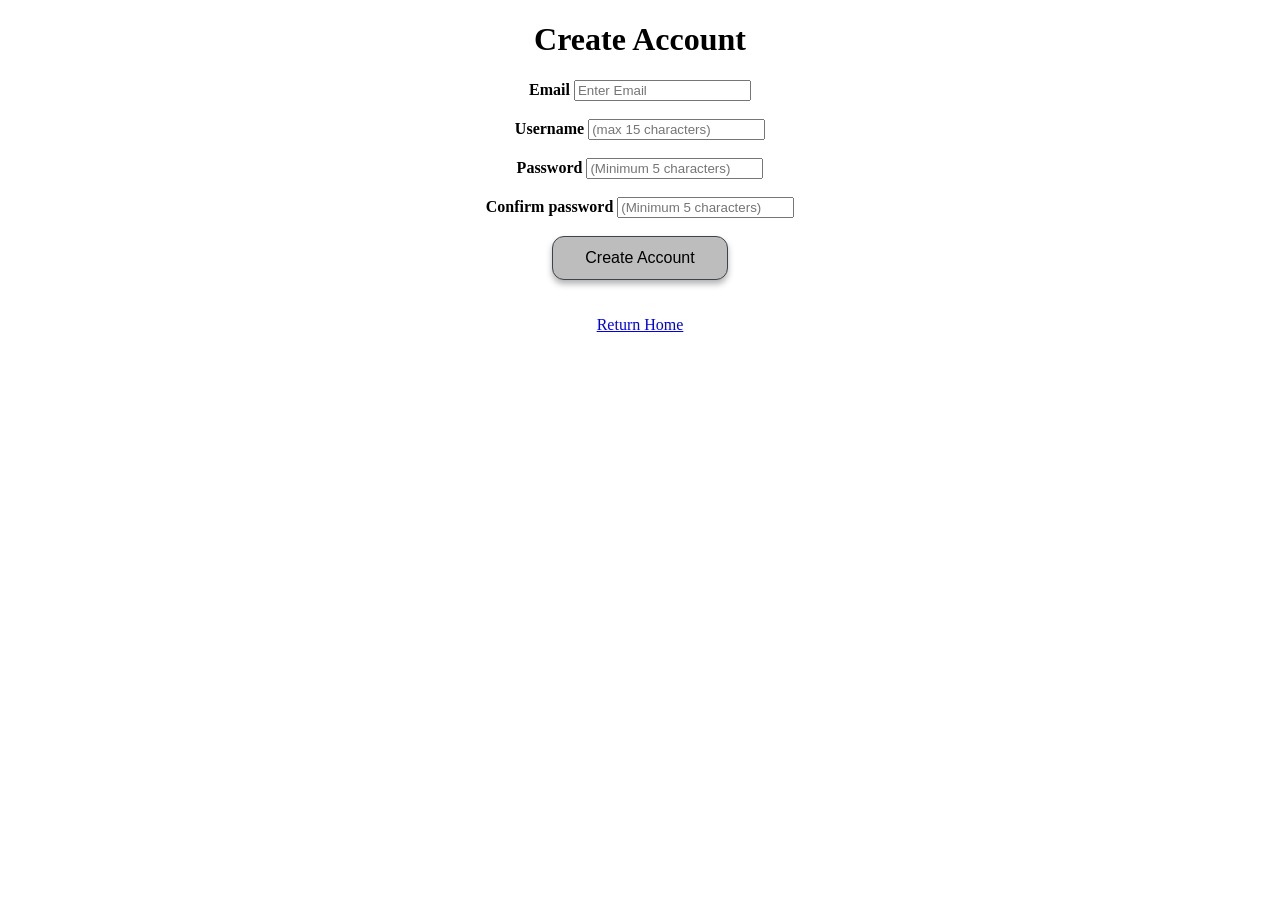
<file: templates/create_account.html>
<!DOCTYPE html>
<html lang="en">

<head>
    <meta charset="UTF-8">
    <meta name="viewport" content="width=device-width, initial-scale=1.0">
    <title>Create Account</title>

<link rel="stylesheet" type="text/css" href="/static/styles/create_account_styles.css">

</head>

<body>
    <h1>Create Account</h1>    
<form method = "POST" action ="/register">
    
    <label for="email"><b>Email</b></label>
    <input type="email" placeholder="Enter Email" name="email" required>

<br><br>

    <label for="username"><b>Username</b></label>
    <input type="text" placeholder="(max 15 characters)" maxlength="15" name="username" required>

<br><br>

    <label for="password"><b>Password</b></label>
    <input type="password" placeholder="(Minimum 5 characters)" minlength="5" name="password" required>

<br><br>

    <label for="confirm-password"><b>Confirm password</b></label>
    <input type="password" placeholder="(Minimum 5 characters)" minlength="5" name="confirm-password" required>

<br><br>

    <button class="btn-dark-modern" type="submit">Create Account</button>
</form>
<br><br>
    <a href="/">Return Home</a>
</body>



</html>
</file>
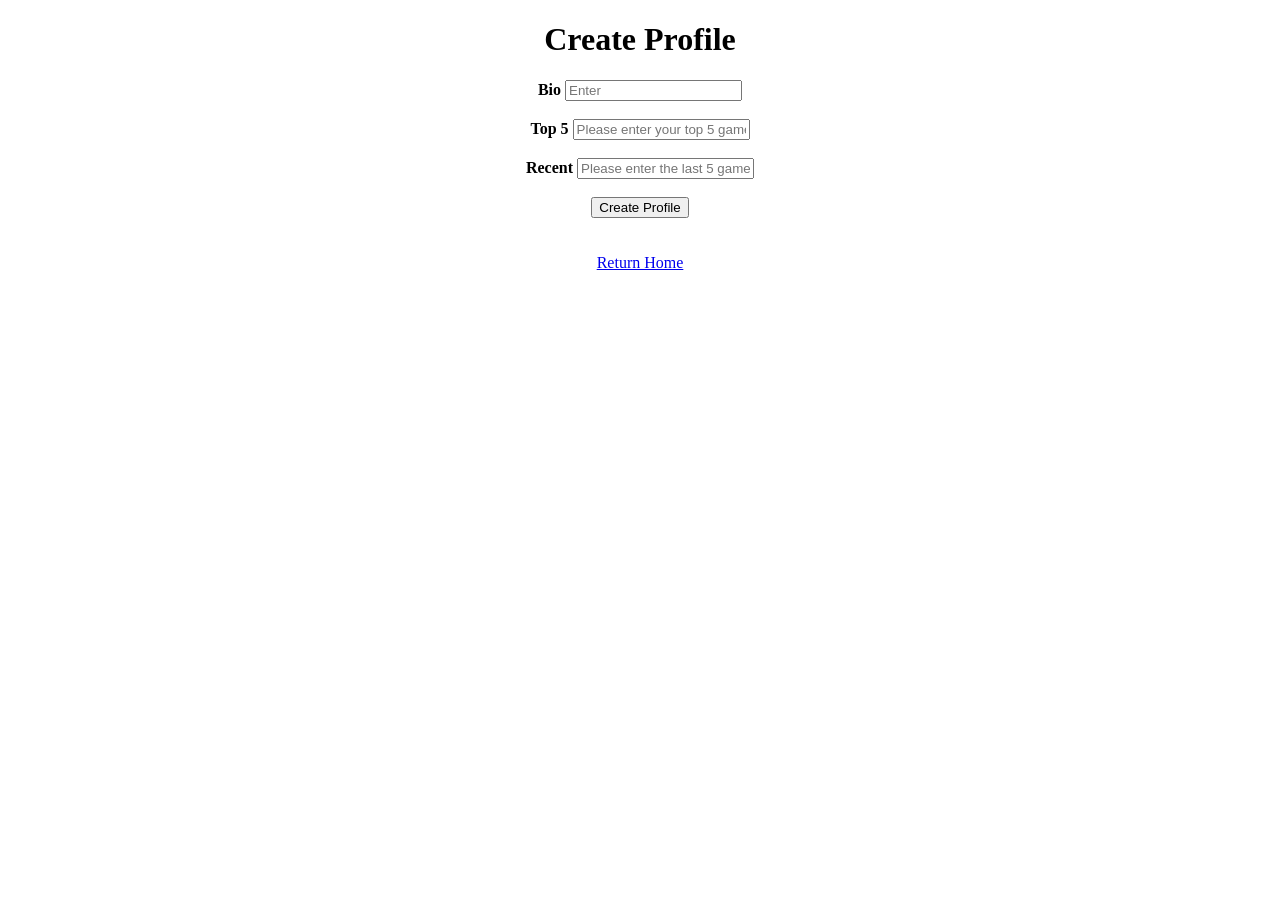
<file: templates/create_profile.html>
<!DOCTYPE html>

<html lang="en">

<head>

    <title>Create Profile</title>
    <link rel="stylesheet" type="text/css" href="/static/styles/create_profile_styles.css">

</head>

<body>
    <h1> Create Profile</h1>

<form method = "POST" method = "/profile">
    
    <label for = "bio"><b>Bio</b></label>
    <input type = "text" placeholder="Enter" maxlength = "250" User Bio" name = "bio" required>

    <br><br>

    <label for = "top_5"><b>Top 5</b></label>
    <input type = "text" placeholder = "Please enter your top 5 games" maxlength = "150" name = "top_5" required>

    <br><br>

    <label for = "recent"><b>Recent</b></label>
    <input type = "text" placeholder = "Please enter the last 5 games you played" maxlength = "150" name = "recent" required>

    <br><br>

    <button type = "submit"> Create Profile </button>
</form>

<br><br>

<a href="/"> Return Home</a>
</body>

</html>
</file>
<file: static/styles/create_account_styles.css>
body{
    text-align: center;
}

.parent {
    display: grid;
    /* 5 columns: 3 for the left (60%), 2 for the right (40%) */
    grid-template-columns: repeat(5, 1fr);
    grid-template-rows: auto;
    gap: 20px;
    padding: 20px;
}

.account-section {
    grid-column: span 3;
    padding: 20px;
    background-color: #f9f9f9;
    border-radius: 8px;
}

/* Button styles reused from user_profile_styles.css */
/* apply to the container, individual anchors, and buttons */
.btn-dark-modern,
.btn-dark-modern a,
button.btn-dark-modern {
  display: inline-block;
  /* Layout & Sizing */
  padding: 12px 32px;
  font-size: 16px;
  font-family: 'Inter', sans-serif;
  cursor: pointer;
  border-radius: 12px;
  transition: all 0.3s ease;
  outline: none;

  /* Colors & Effects */
  background-color: #bdbdbd; 
  color: #000000;            /* Soft blue text color */
  border: 1px solid #3e444d; /* Subtle border for definition */
  text-decoration: none;
  
  /* The "Inset" look */
  box-shadow: inset 0 1px 1px rgba(255, 255, 255, 0.05), 
              0 4px 6px rgba(0, 0, 0, 0.3);
}

/* Hover State */
.btn-dark-modern:hover {
  background-color: #999999;
  border-color: #e6e5e5;     /* Border brightens on hover */
  box-shadow: 0 0 12px rgba(88, 166, 255, 0.2); /* Soft outer glow */
  transform: translateY(-1px);
}

/* Active (Click) State */
.btn-dark-modern:active {
  transform: translateY(1px);
  box-shadow: inset 0 2px 4px rgba(151, 151, 151, 0.5);
}
</file>
<file: static/styles/create_profile_styles.css>
body{
    text-align: center;
}

.parent {
    display: grid;
    /* 5 columns: 3 for the left (60%), 2 for the right (40%) */
    grid-template-columns: repeat(5, 1fr);
    grid-template-rows: auto;
    gap: 20px;
    padding: 20px;
}

.account-section {
    grid-column: span 2;
    padding: 10px;
    background-color: #f9f9f9;
    border-radius: 10px;
}
</file>
